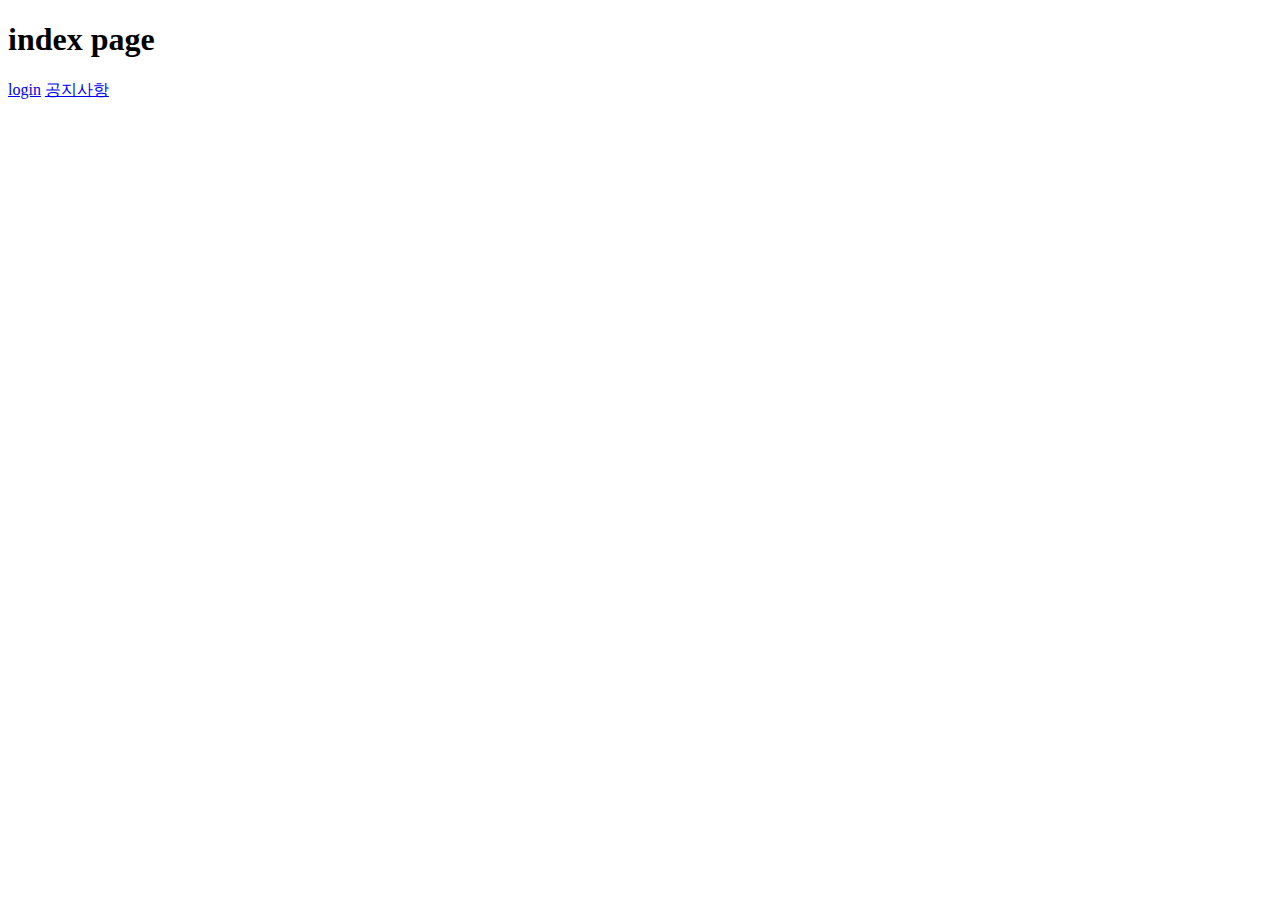
<file: WebContent/index.html>
<!DOCTYPE html>
<html>
<head>
<meta charset="UTF-8">
<title>Insert title here</title>
</head>
<body>
	<h1> index page </h1>
	<a href="member/login.html">login</a>
	<a href="customer/notice/list.html">공지사항</a>
</body>
</html>
</file>
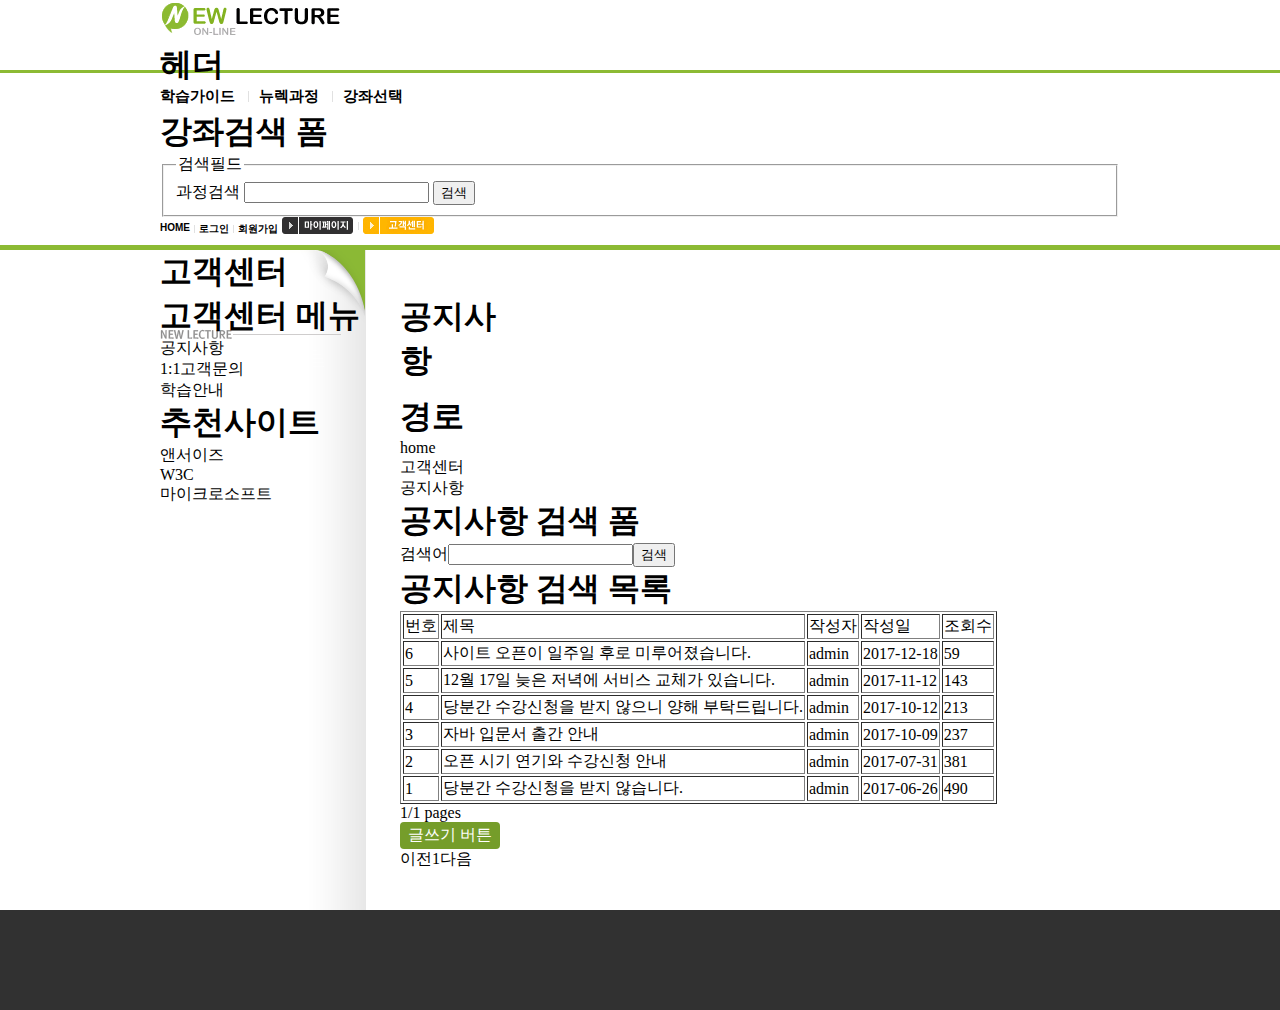
<file: WebContent/customer/notice/list.html>
<!DOCTYPE html>
<html>
<head>
<meta charset="UTF-8">
<title>Insert title here</title>
<link href="../../css/style.css" type="text/css" rel="stylesheet"/>
<style type="text/css">
	
</style>
</head>
<body>
	<header id="header">
		<div class="root-container">
			<h1 id="logo">
			<img alt="뉴렉처 온라인" src="../../images/logo.png">
		</h1>

		<section>
			<h1>헤더</h1>
			<nav class="hor-menu main-menu first-pad-none">
				<h1>메인메뉴</h1>
				<ul>
					<li><a href="">학습가이드</a></li>
					<li><a href="">뉴렉과정</a></li>
					<li><a href="">강좌선택</a></li>
				</ul>
			</nav>

			<section>
				<h1>강좌검색 폼</h1>
				<form>
					<fieldset>
						<legend>검색필드</legend>
						<label>과정검색</label> <input type="text" /> <input type="submit" value="검색" />
					</fieldset>
				</form>
			</section>

			<nav class="hor-menu member-menu first-pad-none">
				<h1>회원 메뉴</h1>
				<ul>
					<li>HOME</li>
					<li>로그인</li>
					<li>회원가입</li>
				</ul>
			</nav>

			<nav class="hor-menu member-menu first-pad-none">
				<h1>간편 메뉴</h1>
				<ul>
					<li><img alt="마이페이지" src="../../images/txt-mypage.png"></li>
					<li><img alt="고객센터" src="../../images/txt-customer.png"></li>
				</ul>
			</nav>
		</section>
		</div>
	</header>
	
	<!-- ----------visual 시작------------------------------------------------------ -->
	<div id="visual">
		<div class="root-container">
		
		</div>
	</div>

	<div id="body">
		<div class="root-container clear-fix">
			<!-- ----------aside 시작------------------------------------------------------ -->
			<aside id="aside">
			<h1>고객센터</h1>
				<nav>
				<h1>고객센터 메뉴</h1>
				
				<ul>
					<li>공지사항</li>
					<li>1:1고객문의</li>
					<li>학습안내</li>
				</ul>
			</nav>
			<nav>
				<h1>추천사이트</h1>
				<ul>
					<li>앤서이즈</li>
					<li>W3C</li>
					<li>마이크로소프트</li>
				</ul>
			</nav>

			</aside>
			<!-- ----------main 시작------------------------------------------------------ -->
			<main id="main"> 
			<section>
			<h1>
			공지사항<br />
			</h1>

			<section>
				<h1>경로</h1>

				<ul>
					<li>home</li>
					<li>고객센터</li>
					<li>공지사항</li>
				</ul>
			</section>
			<section>
				<h1>공지사항 검색 폼</h1>
				<form>
					<label>검색어</label><input type="text" /><input type="submit"
						value="검색" />
				</form>
			</section>

			<section>
				<h1>공지사항 검색 목록</h1>

				<table border="1">
					<tr>
						<td>번호</td>
						<td>제목</td>
						<td>작성자</td>
						<td>작성일</td>
						<td>조회수</td>
					</tr>

					<tr>
						<td>6</td>
						<td>사이트 오픈이 일주일 후로 미루어졌습니다.</td>
						<td>admin</td>
						<td>2017-12-18</td>
						<td>59</td>
					</tr>

					<tr>
						<td>5</td>
						<td>12월 17일 늦은 저녁에 서비스 교체가 있습니다.</td>
						<td>admin</td>
						<td>2017-11-12</td>
						<td>143</td>
					</tr>

					<tr>
						<td>4</td>
						<td>당분간 수강신청을 받지 않으니 양해 부탁드립니다.</td>
						<td>admin</td>
						<td>2017-10-12</td>
						<td>213</td>
					</tr>

					<tr>
						<td>3</td>
						<td>자바 입문서 출간 안내</td>
						<td>admin</td>
						<td>2017-10-09</td>
						<td>237</td>
					</tr>

					<tr>
						<td>2</td>
						<td>오픈 시기 연기와 수강신청 안내</td>
						<td>admin</td>
						<td>2017-07-31</td>
						<td>381</td>
					</tr>

					<tr>
						<td>1</td>
						<td>당분간 수강신청을 받지 않습니다.</td>
						<td>admin</td>
						<td>2017-06-26</td>
						<td>490</td>
					</tr>
				</table>
			</section>
		<div>
		1/1 pages
		</div>
		
		<div>
		<a href="reg" class="btn-default">글쓰기 버튼</a>
		</div>
		
		<div>
		이전1다음
		</div>
		</section> 
		</main>
		<!-- <div style="clear:left;"></div> -->
		</div>
	</div>
	<footer id="footer">
		<div class="root-container">
			<!-- 회사정보
	주소서울특별시 마포구 토정로35길 11, 5층 266호(용강동, 인우빌딩)관리자메일admin@newlecture.com사업자 등록번호132-18-46763 통신 판매업 신고제 2013-서울강동-0969 호 상호뉴렉처대표박용우전화번호070-4206-4084 [죄송합니다. 당분간 문의내용은 고개센터 메뉴에서 1:1 문의를 이용해주시기 바랍니다]
	Copyright ⓒ newlecture.com 2012-2014 All Right Reserved. Contact admin@newlecture.com for more information -->
		</div>
	</footer>
</body>
</html>
</file>
<file: WebContent/css/style.css>
@charset "UTF-8";

/* reset---------------------------- */
body{
	margin: 0px;
}
h1{
	margin: 0px;
}
ul{
	padding: 0px;
	margin: 0px;
}
li{
	display: block;
}
a{
	text-decoration: none;
	color:inherit;
}
/* ------abstract style---------------------------------------------------------- */

/* ------component---------------------------------------------------------- */
.btn{
	
}
.btn-default{
	background: #759d2a;
	color: #ffffff;
	min-width: 71px;
	display: inline-block;
	text-align: center;
	padding: 3px 8px;
	border-radius: 4px;
}
.btn-warning{
	
}
.btn-cancel{
	
}

/* ---------------------------------------------------------------- */
.hor-menu{
	display: inline-block;
}

.hor-menu > h1{
	display: none;
}

.hor-menu > ul{
	overflow: auto;
 
}
.hor-menu > ul > li{
	float: left;
	
}

.hor-menu.first-pad-none > ul > li:first-child{
	padding-left: 0px; /*!import 우선순위를 높게 설정*/
	background: none;
	
}

/* -----header----------------------------------------------------------- */

#header{
	height: 70px;
	
}
.main-menu{
	/* border:1px solid red; */
	font-family:"맑은고딕","고딕",sans-serif;
	font-size: 15px;
	font-weight: bold;
	color: #000000;
}

/* #main-menu > ul::after{
	content:".";
	display: block;
	height: 0px;
	overflow: hidden;
	clear: left;
	
} */
/* #main-menu > ul{
	display: inline-block;  inline은 content 크기만큼만 
 
} */
.main-menu > ul > li{
	padding-left: 24px;
	background: url("../images/bg-main-menu-vsp.png") no-repeat 13px center;
	
}
/* #main-menu > ul > li{
	padding-left: 0px;
	background: none;
	
} */

/* ---------------------------------------------------------------- */

.member-menu{
	font-family:"맑은고딕","고딕",sans-serif;
	font-size: 10px;
	font-weight: bold;
	
}
.member-menu > ul > li{
	
	padding-left: 9px;
	background: url("../images/bg-member-menu-sp.png") no-repeat 4px center;
}



/* ---------------------------------------------------------------- */

#visual{
	height: 171px;
	/* background: #313131 url("../images/bg-visual.png") no-repeat center; */
	border-top:3px solid #8CBA34;
	
}
#body{
	min-height: 300px;
	border-top:5px solid #8CBA34;
	margin-top: 1px;
}

#footer{
	height: 100px;
	background: #313131;
	
}

.root-container{
	height: 100%;
	min-height: inherit;
	/* height: inherit; */
	width: 960px;
	/* opacity: 0.5; */
    
    margin-left: auto;
    margin-right: auto;
}

#body>.root-container { /* > 자식 연산자 */
	display: flex;
	flex-direction: row;
	background: url("../images/bg-body.png") repeat-y center;
	/* flex-direction: column; */
}

#aside{
	min-height: inherit;
	min-width: 205px;
	background: url("../images/bg-aside-title.png") no-repeat left top;
	/* float: left; */
}

#main{
	box-sizing: border-box;
	min-height: inherit;
	padding-left: 35px;
	padding-top: 45px;
	padding-bottom: 40px;
	min-width: 755px;
	/* float: left; */
}

#main>section>h1{
	/* border:1px solid red; */
	width: 100px;
	height: 100px;
	/* background:url("../images/logo.png") no-repeat 0px 0px; */
	background-attachment: local;
	/* overflow: scroll; */
}

.clear-fix::after{
	content: "안녕하세요?";
	display: block;
	clear: both;
	height: 0px;
	overflow: hidden; /* overflow : 박스 밖 범위 */
}
</file>
